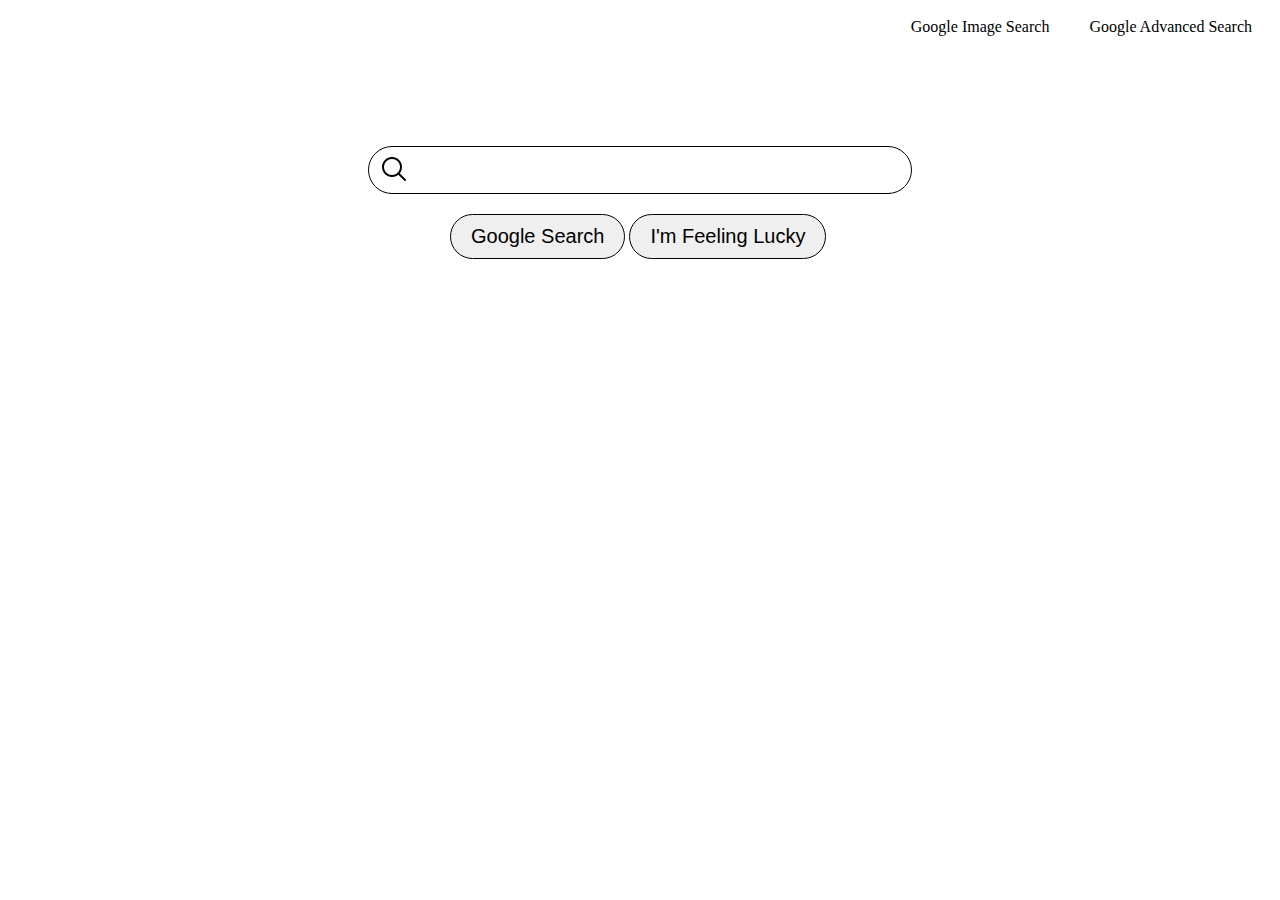
<file: index.html>
<!DOCTYPE html>
<html lang="en">
    <head>
        <title>Search</title>
        <link rel="stylesheet" href="styles.css">
    </head>
    <body>
        <ul>
            <li><a href="image.html">Google Image Search</a></li>
            <li> <a href="advanced.html">Google Advanced Search</a></li>
        </ul>

        <form target="_blank" action="https://www.google.com/search">
            <div class="form">
                <input class="text-field" type="text" name="q">
            </div>
            <div class="button duo-button">
                <input type="submit" name="btnK" value="Google Search">
                <input type="submit" name="btnI" value="I'm Feeling Lucky">
            </div>
        </form>
    </body>
</html>
</file>
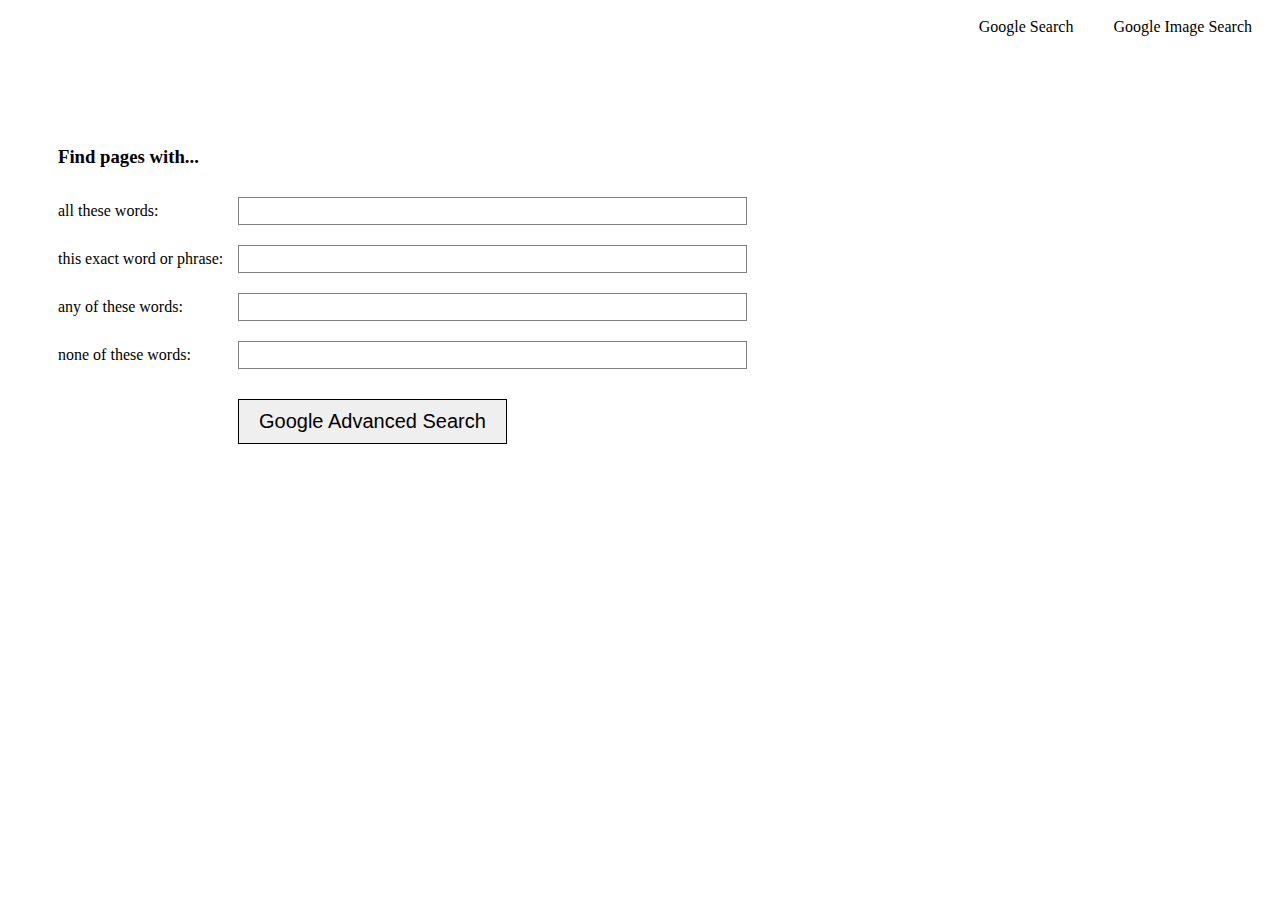
<file: advanced.html>
<!DOCTYPE html>
<html lang="en">
    <head>
        <title>Advanced Search</title>
        <link rel="stylesheet" href="styles.css">
    </head>
    <body>
        <ul>
            <li><a href="index.html">Google Search</a></li>
            <li><a href="image.html">Google Image Search</a></li>
        </ul>

        <div class="advanced-container">
            <h3>Find pages with...</h3>

            <form target="_blank" action="https://www.google.com/search">
                <div class="form-advanced">
                    <label>all these words:</label>
                    <input name="as_q" type="text">
                </div>
                <div class="form-advanced">
                    <label>this exact word or phrase:</label>
                    <input name="as_epq" type="text">
                </div>
                <div class="form-advanced">
                    <label>any of these words:</label>
                    <input name="as_oq" type="text">
                </div>
                <div class="form-advanced">
                    <label>none of these words:</label>
                    <input name="as_eq" type="text">
                </div>
                <div class="button button-advanced">
                    <input type="submit" value="Google Advanced Search">
                </div>
            </form>
        </div>

    </body>
</html>
</file>
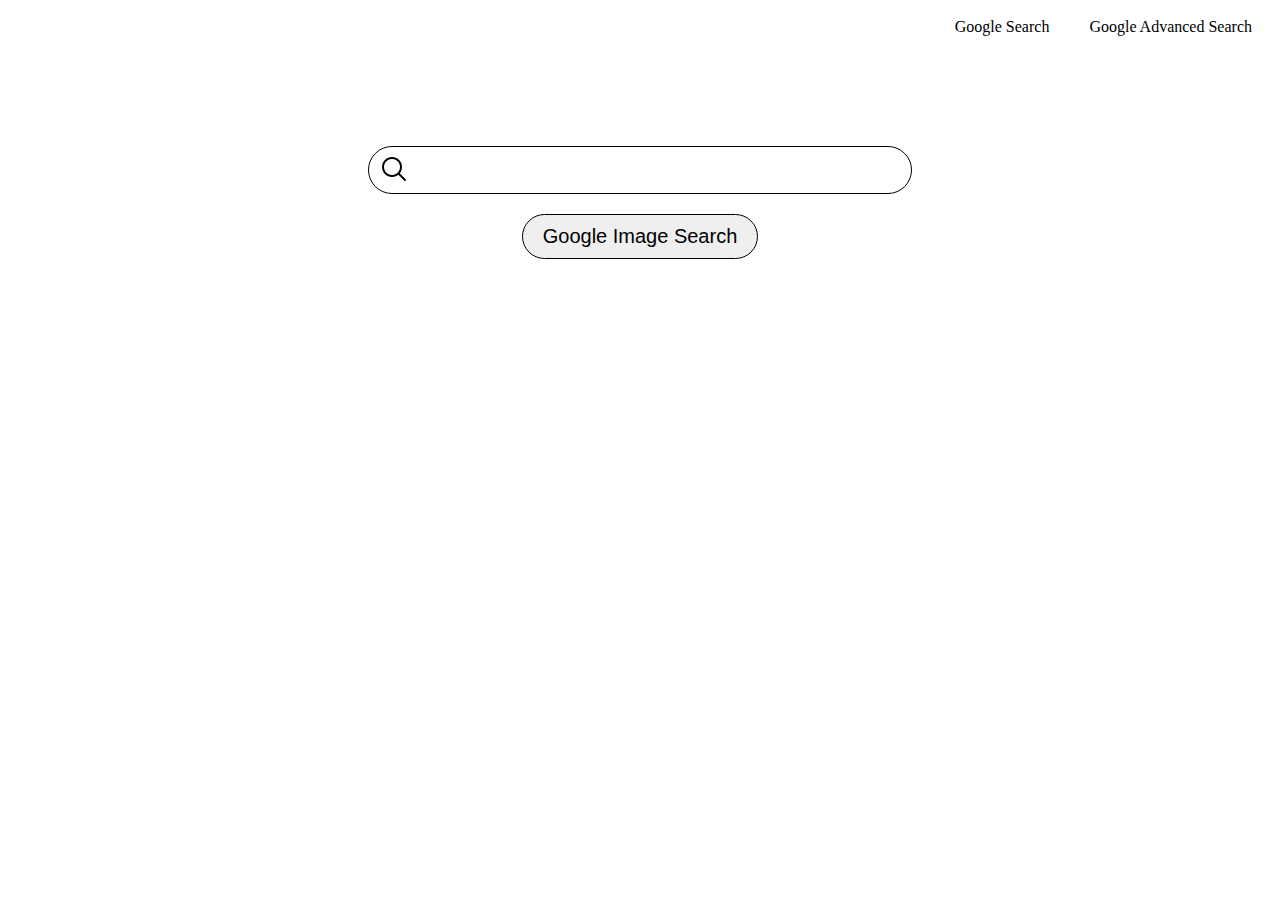
<file: image.html>
<!DOCTYPE html>
<html lang="en">
    <head>
        <title>Image Search</title>
        <link rel="stylesheet" href="styles.css">
    </head>
    <body>
        <ul>
            <li><a href="index.html">Google Search</a></li>
            <li><a href="advanced.html">Google Advanced Search</a></li>
        </ul>

        <form target="_blank" action="https://www.google.com/search">
            <div class="form">
                <input type="hidden" name="tbm" value="isch">
                <input class="text-field" type="text" name="q">
            </div>
            <div class="form button">
                <input type="submit" value="Google Image Search">
            </div>
        </form>
    </body>
</html>
</file>
<file: styles.css>
/* Navigation */
ul {
    list-style-type: none;
    display: flex;
    justify-content: flex-end;
    margin: 0;
    padding: 0;
}

li a {
    display: block;
    text-decoration: none;
    color: black;
    padding: 10px 20px;
    text-align: center;
}

li a:hover {
    color: blue;
}

/* Form input */

.form {
    display: flex;
}

.text-field {
    height: 44px;
    width: 500px;
    margin-top: 100px;
    margin-bottom: 20px;
    margin-left: auto;
    margin-right: auto;
    border: 1px solid black;
    border-radius: 24px;
    background-image: url('images/search.png');
    background-position: 10px 7px;
    background-repeat: no-repeat;
    padding-left: 40px;
    font-size: 20px;
}

/* Form button */

.button input {
    padding: 10px 20px;
    font-size: 20px;
    border: 1px solid black;
    border-radius: 24px;
    margin-left: auto;
    margin-right: auto;
}

.button input:hover {
    background-color: blue;
    color: white;
}

.duo-button {
    margin: 0 auto;
    width: 380px;
}

/* Form Advanced */

.advanced-container {
    margin-left: 50px;
    margin-top: 100px;
}

.form-advanced {
    display: flex;
    padding: 10px 0;
    align-items: center;
}

.form-advanced label {
    width: 180px;
}

.form-advanced input {
    height: 24px;
    width: 500px;
    font-size: 14px;
    padding-left: 5px;
    border: 1px solid gray;
}

.button-advanced input {
    margin-top: 20px;
    margin-left: 180px;
    border-radius: 0;
}
</file>
